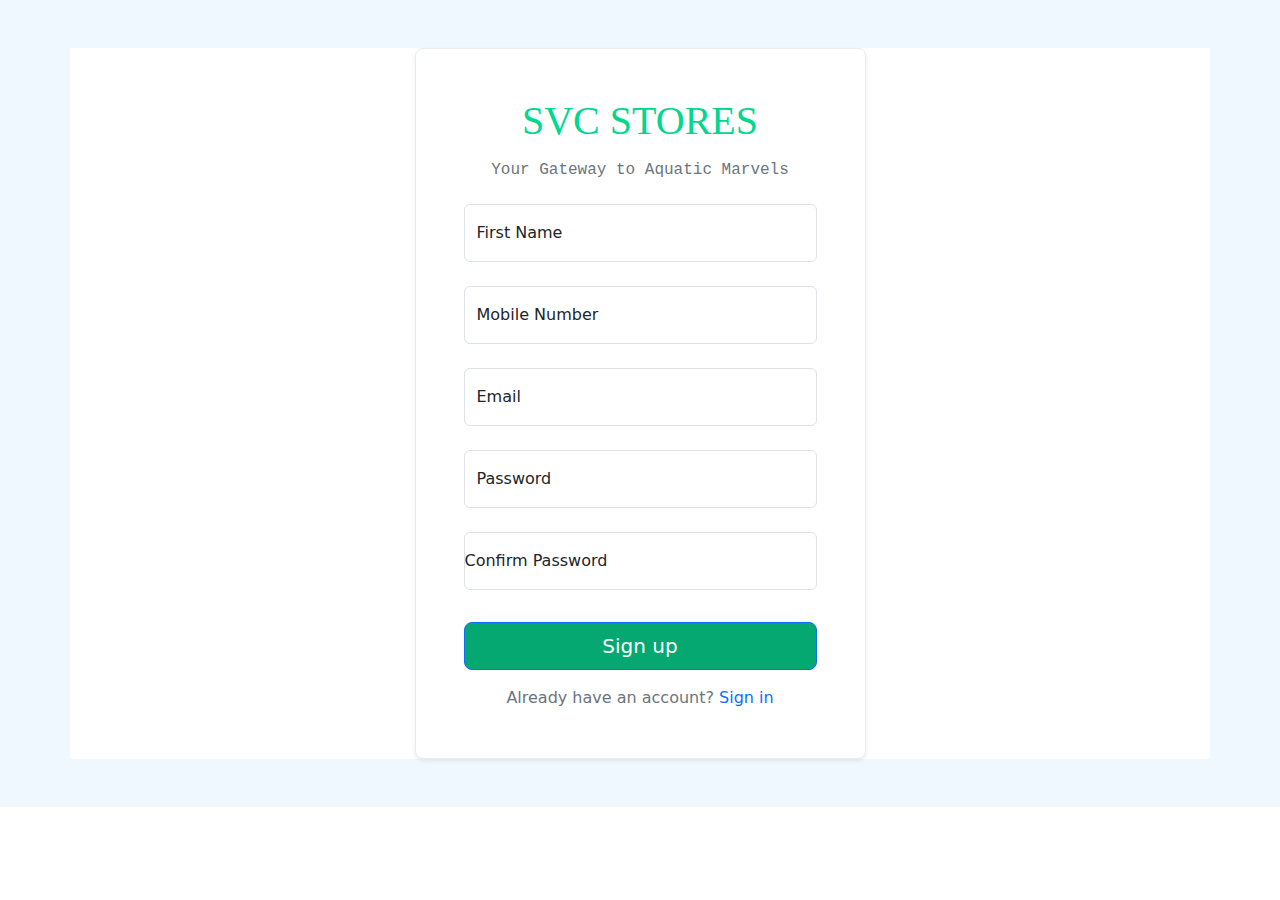
<file: signup.html>
<!DOCTYPE html>
 <html lang="en">
 <head>
  <meta charset="UTF-8">
  <meta name="viewport" content="width=device-width, initial-scale=1.0">
  <title>Document</title>
  <link rel="stylesheet" href="https://unpkg.com/bootstrap@5.3.3/dist/css/bootstrap.min.css">
 </head>
 <body>
<section class="5 py-3 py-md-5" style="background-color:aliceblue">
  <div class="container" style="background-color:white" >
    <div class="row justify-content-center">
      <div class="col-12 col-sm-10 col-md-8 col-lg-6 col-xl-5 col-xxl-4">
        <div class="card border border-light-subtle rounded-3 shadow-sm">
          <div class="card-body p-3 p-md-4 p-xl-5">
            <div class="text-center mb-3">
              <a href="index.html" style="text-decoration: none;">
                <h1 style="color: rgb(0, 215, 143); font-family: Algerian;">SVC STORES</h1>

              </a>
            </div>
            <h2 style="color: rgb(0, 165, 110);font-family: 'Courier New', Courier, monospace;" class="fs-6 fw-normal text-center text-secondary mb-4"> Your Gateway to Aquatic Marvels</h2>
            <form action="#!">
              <div class="row gy-2 overflow-hidden">
                <div class="col-12">
                  <div class="form-floating mb-3">
                    <input type="text" class="form-control" name="firstName" id="fn" placeholder="First Name" required>
                    <span id="sfn"></span>
                    <label for="firstName" class="form-label">First Name</label>
                    
                  </div>
                </div>
                <div class="col-12">
                  <div class="form-floating mb-3">
                    <input type="text" class="form-control" name="Mobile number" id="mob" placeholder="Mobile number" required>
                    <label for="Mobile number" class="form-label">Mobile Number</label>
                    <span id="smb"></span>
                  </div>
                </div>
                <div class="col-12">
                  <div class="form-floating mb-3">
                    <input type="email" class="form-control" name="email" id="em" placeholder="name@example.com" required>
                    <label for="email" class="form-label">Email</label>
                    <span id="sem"></span>
                  </div>
                </div>
                <div class="col-12">
                  <div class="form-floating mb-3">
                    <input type="password" class="form-control" name="password" id="pas" value="" placeholder="Password" required>
                    <label for="password" class="form-label">Password</label>
                    <span id="spas"></span>
                  </div>
                </div>
                <div class="form-floating mb-3">
                    <input type="password" class="form-control" name="password" id="cp" value="" placeholder="Confirm Password" required>
                    <label for="password" class="form-label">Confirm Password</label>
                    <span id="scp"></span>

                    </label>
                  </div>
                </div>
                <div class="col-12">
                  <div class="d-grid my-3">
                    <button class="btn btn-primary btn-lg" id="bts" type="submit" style="background-color: rgb(6, 168, 114);">Sign up</button>
                  </div>
                </div>
                <div class="col-12">
                  <p class="m-0 text-secondary text-center">Already have an account? <a href="#!" class="link-primary text-decoration-none">Sign in</a></p>
                </div>
              </div>
            </form>
          </div>
        </div>
      </div>
    </div>
  </div>
</section>
<script>
  let fn =document.querySelector('#fn');
  fn.addEventListener('change',fname)
  let mob=document.querySelector('#mob')
  mob.addEventListener('change',mobile);
  let emf=document.querySelector('#em')
  emf.addEventListener('change',email);
  let pass=document.querySelector('#pas');
  pass.addEventListener('change',password)
  let cpas=document.querySelector('#cp');
  cpas.addEventListener('change',conpas);
  let bt=document.querySelector('#bts');
  bt.addEventListener('click',succesfull);
  function fname(){
    let f = document.querySelector('#fn').value;
    const regf=/^[a-z A-Z]+$/;
    if (!regf.test(f)){
      document.querySelector('#sfn').innerHTML='only alphabets .....';
      document.querySelector('#sfn').style.color='red';
    }
    else{
      document.querySelector('#sfn').innerHTML=' ';
    }
  }
  function mobile(){
    let m=document.querySelector('#mob').value;
    const regm=/^[0-9]+$/;
    if (!regm.test(m)){
      document.querySelector('#smb').innerHTML='only numbers';
      document.querySelector('#smb').style.color='red';
    }
    else if(m.length!=10){
      document.querySelector('#smb').innerHTML='10 digit needed';
      document.querySelector('#smb').style.color='red';
    }
    else{
      document.querySelector('#smb').innerHTML=' ';
    }
  }
  function email(){
    let e=document.querySelector('#em').value;
    const rege=/^[a-z0-9]+@[a-z]+\.[a-z]{2,3}/;
    if (!rege.test(e)){
      document.querySelector('#sem').innerHTML='not valid..';
      document.querySelector('#sem').style.color='red';
    }
    else{
      document.querySelector('#sem').innerHTML=' ';
    }

  }
   function password(){
    let p=document.querySelector('#pas').value;
    const regp=/^[a-z0-9A-Z@#$!*]{6,16}$/
    if (!regp.test(p)){
      document.querySelector('#spas').innerHTML='Password contain alphabets ,numbers and special character <br> minimum 6 characters <br> max 16 characters';
      document.querySelector('#spas').style.color='red';
    }
    else{
      document.querySelector('#spas').innerHTML=' ';
    }

  }
  function conpas(){
    let c=document.querySelector('#cp').value;
    let p=document.querySelector('#pas').value;
    if (p!=c){
      document.querySelector('#scp').innerHTML='Password and confirm password must be same';
      document.querySelector('#scp').style.color='red';
    }
    else{
      document.querySelector('#scp').innerHTML=' ';
    }

    }
    function succesfull(){
      if (document.querySelector('#scp').innerHTML==' ' && document.querySelector('#spas').innerHTML==' ' && document.querySelector('#sfn').innerHTML==' ' && document.querySelector('#smb').innerHTML==' ' && document.querySelector('#sem').innerHTML==' ' ){
        alert('Succesfully Registered...')
        
      }
      else{
        alert('Fill correctly')
      }
      

    }

</script>
  
 </body>
 </html>
</file>
